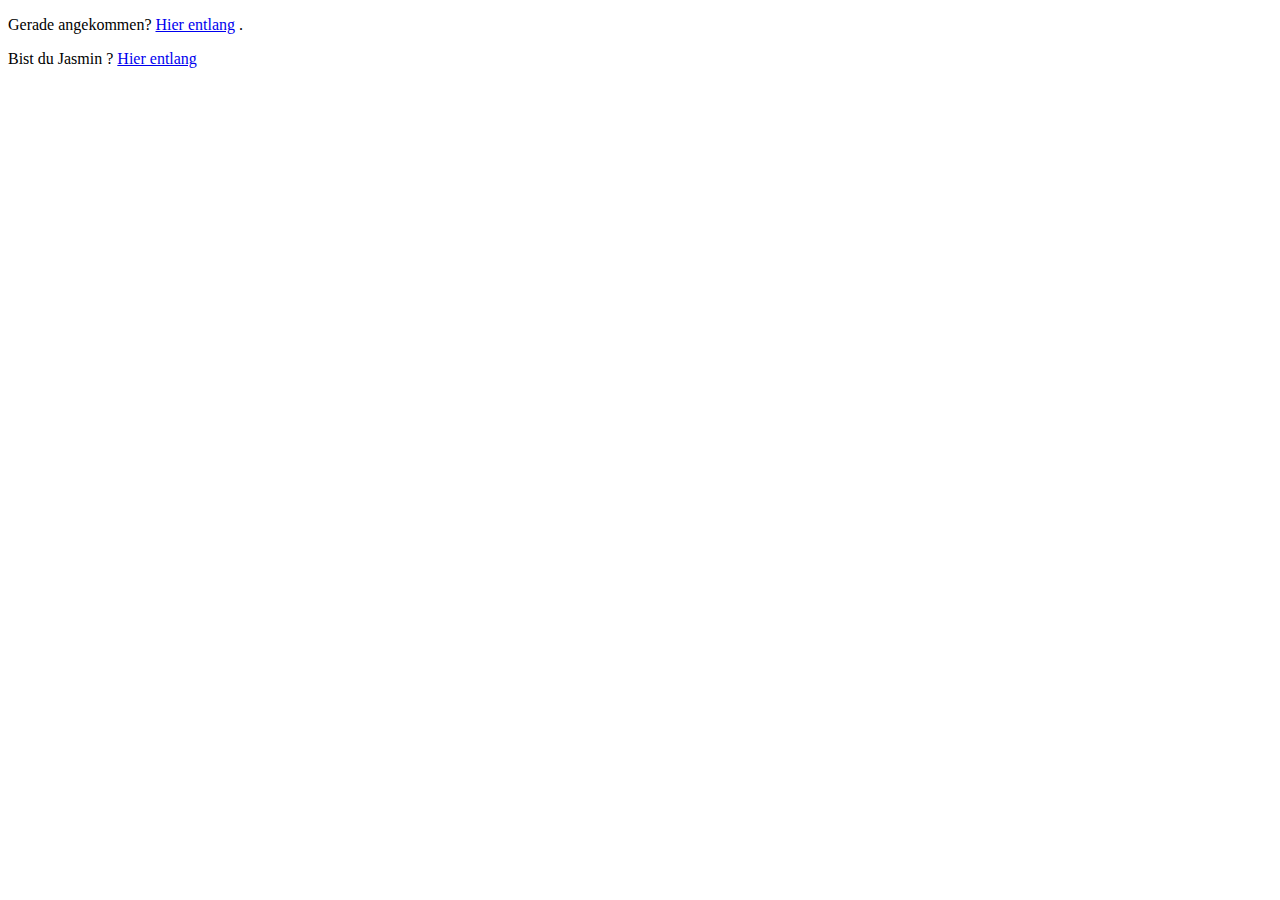
<file: src/main/resources/static/index.html>
<!DOCTYPE html>
<html lang="en">
<head>
    <meta charset="UTF-8">
    <title>Title</title>
</head>
<body>
<p>Gerade angekommen? <a href="/greeting">Hier entlang</a> .</p>

<p>Bist du Jasmin ? <a href="/greeting?n=Jasmin">Hier entlang</a> </p>
</body>
</html>
</file>
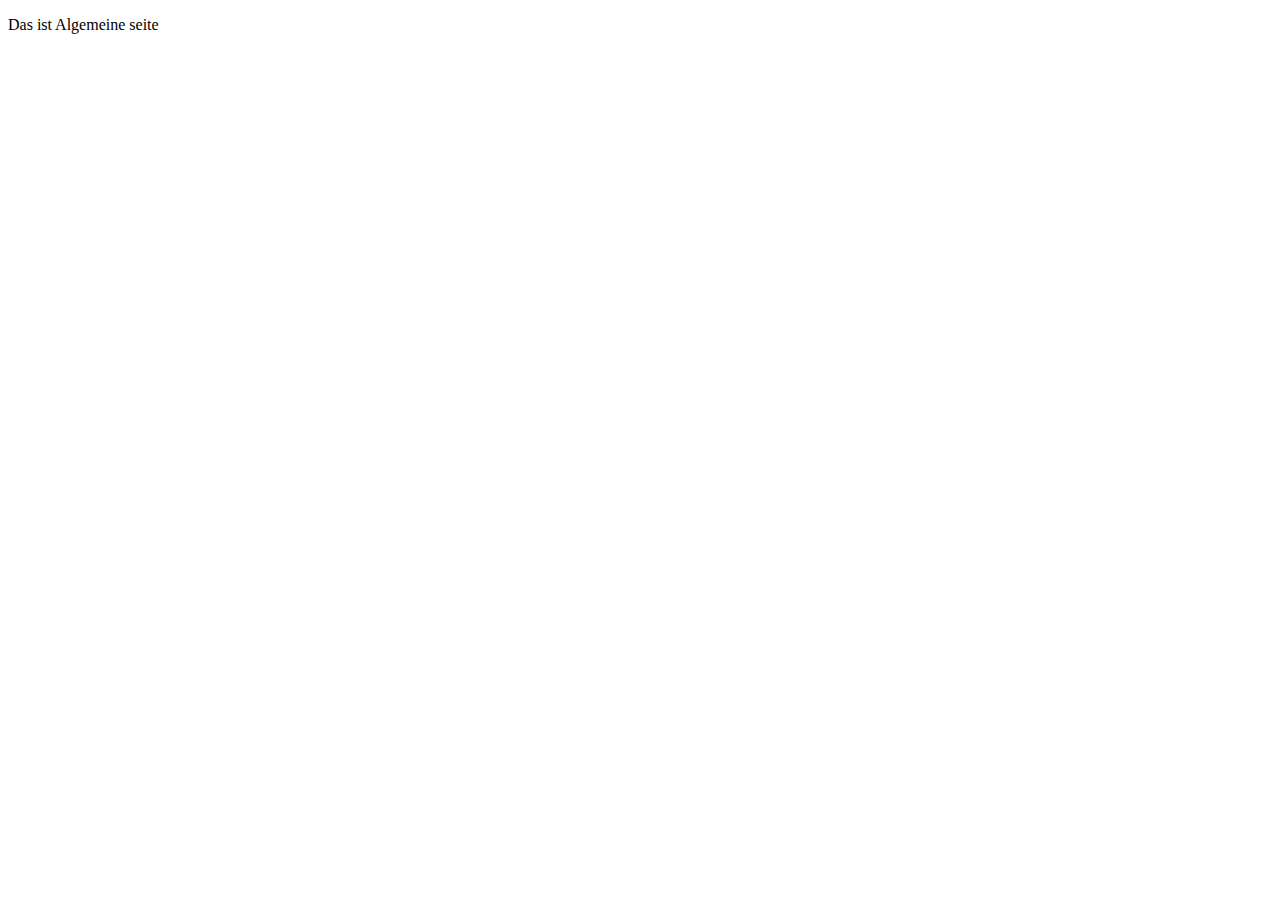
<file: src/main/resources/templates/greeting.html>
<!DOCTYPE HTML>
<html xmlns:th="http://www.thymeleaf.org">
<head>
    <title>Hello</title>
    <meta http-equiv="Content-Type" content="text/html; charset=UTF-8" />
    <link
            rel="stylesheet"
            th:href="@{'/greetingstyles/' + ${cssFileName.isEmpty() ? 'style-jasmin' : cssFileName} + '.css'}"
            type="text/css"
    >
</head>
<body>

<p th:text="'Hello ' + ${inputName}  "></p>

<p>  Das ist Algemeine seite</p>
</body>
</html>
</file>
